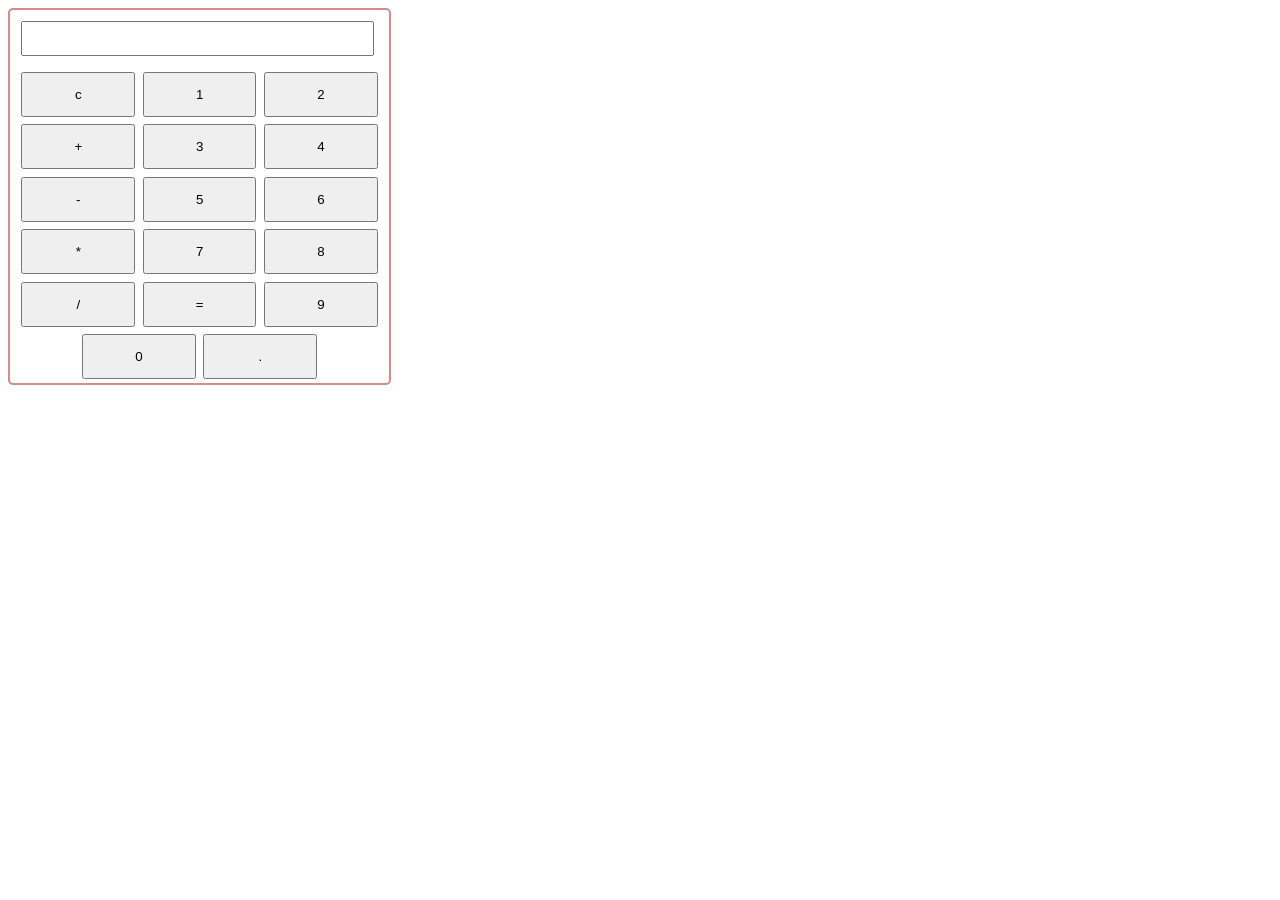
<file: index.html>
<!DOCTYPE html>
<html lang="en">

<head>
    <link rel="stylesheet" href="calculator.css">


    <title>jp calc</title>

</head>

<body>
    <div id="calculator">
        <input type="text" id="display" readonly>
        <div class="button-container">
            <button class="button" onclick="currentDisplay=''; document.querySelector('#display').value=currentDisplay">c</button>
            <button class="button"
                onclick="currentDisplay+=1; document.querySelector('#display').value=currentDisplay">1</button>
            <button class="button" onclick="currentDisplay+=2; document.querySelector('#display').value=currentDisplay">2</button>
            <button class="button" onclick="currentDisplay+='+'; document.querySelector('#display').value=currentDisplay">+</button>
            <button class="button"  onclick="currentDisplay+=3; document.querySelector('#display').value=currentDisplay">3</button>
            <button class="button"  onclick="currentDisplay+=3; document.querySelector('#display').value=currentDisplay">4</button>
            <button class="button"  onclick="currentDisplay+='-'; document.querySelector('#display').value=currentDisplay">-</button>
            <button class="button" onclick="currentDisplay+=5; document.querySelector('#display').value=currentDisplay">5</button>
            <button class="button" onclick="currentDisplay+=6; document.querySelector('#display').value=currentDisplay">6</button>
            <button class="button" onclick="currentDisplay+='*'; document.querySelector('#display').value=currentDisplay">*</button>
            <button class="button" onclick="currentDisplay+=7; document.querySelector('#display').value=currentDisplay">7</button>
            <button class="button" onclick="currentDisplay+=8; document.querySelector('#display').value=currentDisplay">8</button>
            <button class="button" onclick="currentDisplay+='/'; document.querySelector('#display').value=currentDisplay">/</button>
            <button class="button" onclick="let result=eval(currentDisplay)
            currentDisplay=result; document.querySelector('#display').value=currentDisplay;">=</button>
            <button class="button" onclick="currentDisplay+=9; document.querySelector('#display').value=currentDisplay">9</button>
            <button class="button" onclick="currentDisplay+=0; document.querySelector('#display').value=currentDisplay">0</button>
            <button class="button" onclick="currentDisplay+='.'; document.querySelector('#display').value=currentDisplay">.</button>



        </div>

    </div>
    <script>
        let currentDisplay = '';
        document.querySelector('#display').value = currentDisplay
    </script>
</body>

</html>
</file>
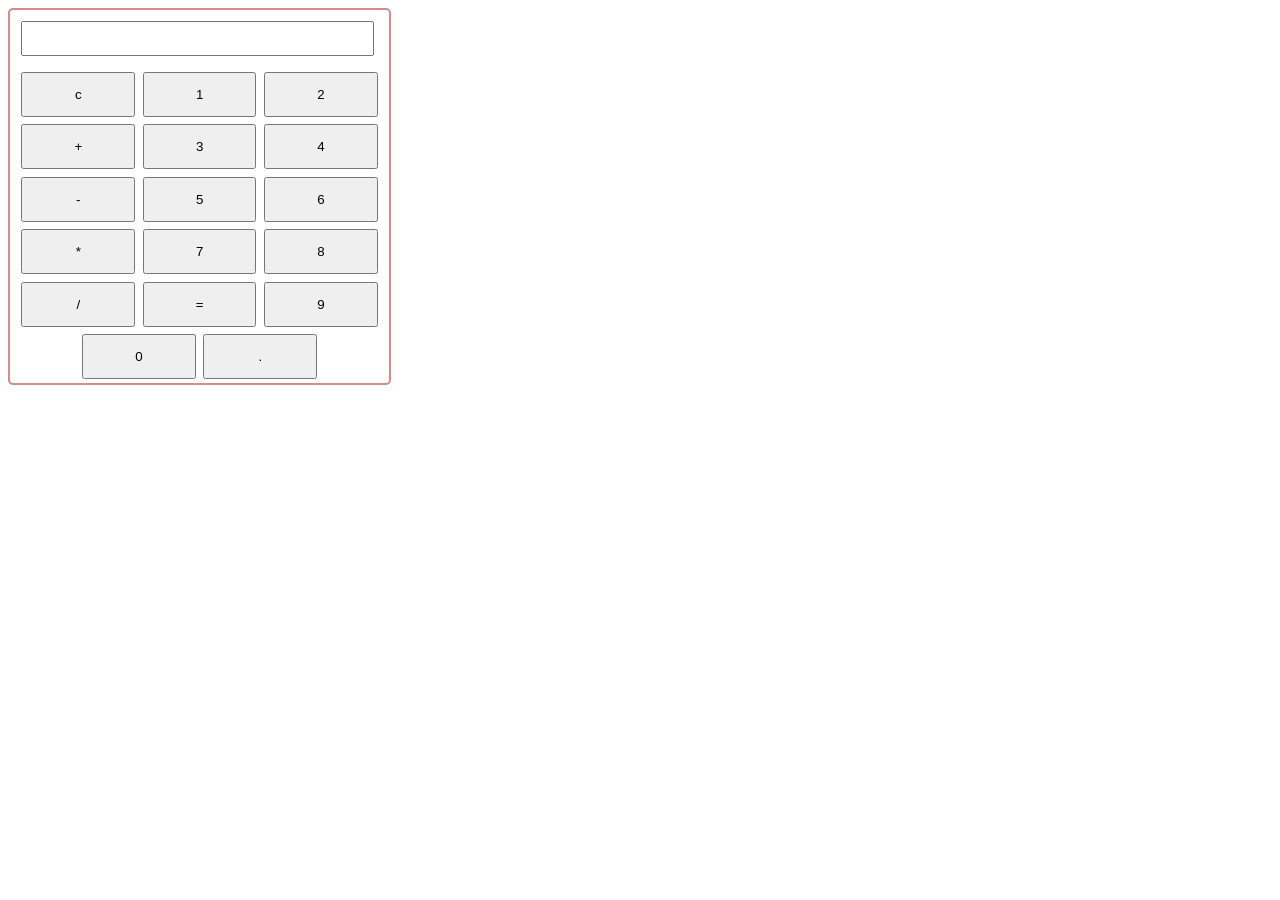
<file: calculator.html>
<!DOCTYPE html>
<html lang="en">

<head>
    <link rel="stylesheet" href="calculator.css">


    <title>jp calc</title>

</head>

<body>
    <div id="calculator">
        <input type="text" id="display" readonly>
        <div class="button-container">
            <button class="button" onclick="currentDisplay=''; document.querySelector('#display').value=currentDisplay">c</button>
            <button class="button"
                onclick="currentDisplay+=1; document.querySelector('#display').value=currentDisplay">1</button>
            <button class="button" onclick="currentDisplay+=2; document.querySelector('#display').value=currentDisplay">2</button>
            <button class="button" onclick="currentDisplay+='+'; document.querySelector('#display').value=currentDisplay">+</button>
            <button class="button"  onclick="currentDisplay+=3; document.querySelector('#display').value=currentDisplay">3</button>
            <button class="button"  onclick="currentDisplay+=3; document.querySelector('#display').value=currentDisplay">4</button>
            <button class="button"  onclick="currentDisplay+='-'; document.querySelector('#display').value=currentDisplay">-</button>
            <button class="button" onclick="currentDisplay+=5; document.querySelector('#display').value=currentDisplay">5</button>
            <button class="button" onclick="currentDisplay+=6; document.querySelector('#display').value=currentDisplay">6</button>
            <button class="button" onclick="currentDisplay+='*'; document.querySelector('#display').value=currentDisplay">*</button>
            <button class="button" onclick="currentDisplay+=7; document.querySelector('#display').value=currentDisplay">7</button>
            <button class="button" onclick="currentDisplay+=8; document.querySelector('#display').value=currentDisplay">8</button>
            <button class="button" onclick="currentDisplay+='/'; document.querySelector('#display').value=currentDisplay">/</button>
            <button class="button" onclick="let result=eval(currentDisplay)
            currentDisplay=result; document.querySelector('#display').value=currentDisplay;">=</button>
            <button class="button" onclick="currentDisplay+=9; document.querySelector('#display').value=currentDisplay">9</button>
            <button class="button" onclick="currentDisplay+=0; document.querySelector('#display').value=currentDisplay">0</button>
            <button class="button" onclick="currentDisplay+='.'; document.querySelector('#display').value=currentDisplay">.</button>



        </div>

    </div>
    <script>
        let currentDisplay = '';
        document.querySelector('#display').value = currentDisplay
    </script>
</body>

</html>
</file>
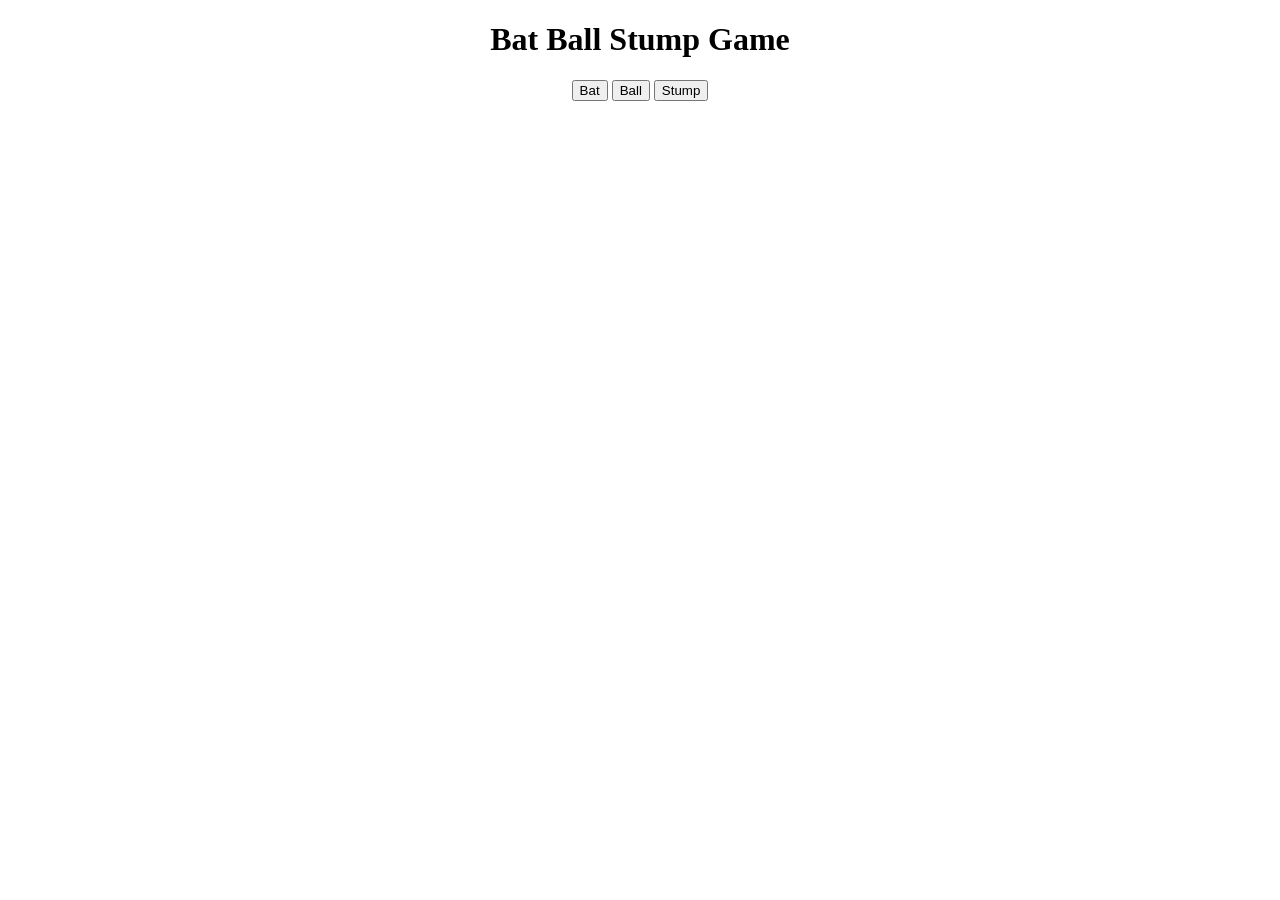
<file: cricket.html>
<!DOCTYPE html>
<html lang="en">
<head>
    <meta charset="UTF-8">
    <meta name="viewport" content="width=device-width, initial-scale=1.0">
    <title>cricket game</title>
    <style>
        body{
            text-align: center;
        }
    </style>
</head>
<body>
     <h1>Bat Ball Stump Game</h1>
     <button onclick=" 
     let randomNumber=Math.random()*3;
     let computerChoice;
     if (randomNumber>0 && randomNumber<=1) {
         computerChoice='Bat';
        // console.log('computer choice is Bat')
     }
      
      else if (randomNumber>1 && randomNumber<=2) {
         computerChoice='Ball';
        // console.log('computer choice is Ball')

     }
       else if(randomNumber>2 && randomNumber<=3) {
         computerChoice='Stump';
        // console.log('computer choice is Stump')

     }
      
      let resultMsg;

     if (computerChoice==='Ball') {
        resultMsg='user won';
        
     }
     else if(computerChoice==='Bat'){
        resultMsg=`Its a tie`;

     }
     else if(computerChoice==='Stump'){
        resultMsg=`computer has won`;

     }
     alert(`you have choosen bat. Computer choice is ${computerChoice} and ${resultMsg}`) ">Bat</button>
     <button onclick=" let RandomNumber=Math.random()*3;
      let ComputerChoice;
     if (RandomNumber>0 && RandomNumber<=1) {
         ComputerChoice='Bat';
        // console.log('computer choice is Bat')
     }
      
      else if (RandomNumber>1 && RandomNumber<=2) {
         ComputerChoice='Ball';
        // console.log('computer choice is Ball')

     }
       else if(RandomNumber>2 && RandomNumber<=3) {
         ComputerChoice='Stump';
        // console.log('computer choice is Stump')

     }
      
        let ResultMsg;

     if (ComputerChoice==='Ball') {
        ResultMsg='its a tie ';
        
     }
     else if(ComputerChoice==='Bat'){
        ResultMsg=`computer has won`;

     }
     else if(ComputerChoice==='Stump'){
        ResultMsg=`user has won`;

     }
     alert(`you have choosen ball. Computer choice is ${ComputerChoice} and ${ResultMsg}`)">Ball</button>

     <button  onclick=" let RndomNumber=Math.random()*3;
      let CmputerChoice;
     if (RndomNumber>0 && RndomNumber<=1) {
         CmputerChoice='Bat';
        // console.log('computer choice is Bat')
     }
      
      else if (RndomNumber>1 && RndomNumber<=2) {
         CmputerChoice='Ball';
        // console.log('computer choice is Ball')

     }
       else if(RndomNumber>2 && RndomNumber<=3) {
         CmputerChoice='Stump';
        // console.log('computer choice is Stump')

     }
      
        let RsultMsg;

     if (CmputerChoice==='Ball') {
        RsultMsg=' computer has won';
        
     }
     else if(CmputerChoice==='Bat'){
        RsultMsg=`user has won`;

     }
     else if(CmputerChoice==='Stump'){
        RsultMsg=`its a tie`;

     }
     alert(`you have choosen Stump. Computer choice is ${CmputerChoice} and ${RsultMsg}`)">Stump</button>

</body>
</html>
</file>
<file: calculator.css>
#calculator{
 border: 2px solid rgb(212, 139, 139);
 border-radius: 5px;
 /* height: 100%; */
 width: 30%;
 line-height: 50%;
 /* height: 40vh; */
 /* margin: auto; */
}
#display{
    margin: 3%;
    width: 91%;
    font-size: 25px;
    /* font-weight: 100px; */
}
.button-container{
    display: flex;
    justify-content: center;
    flex-wrap: wrap;
    /* height: 60%; */
}
.button{
    width:30% ;
    height: 5vh;
    margin: 1%;
    padding: 1%;
}
</file>
